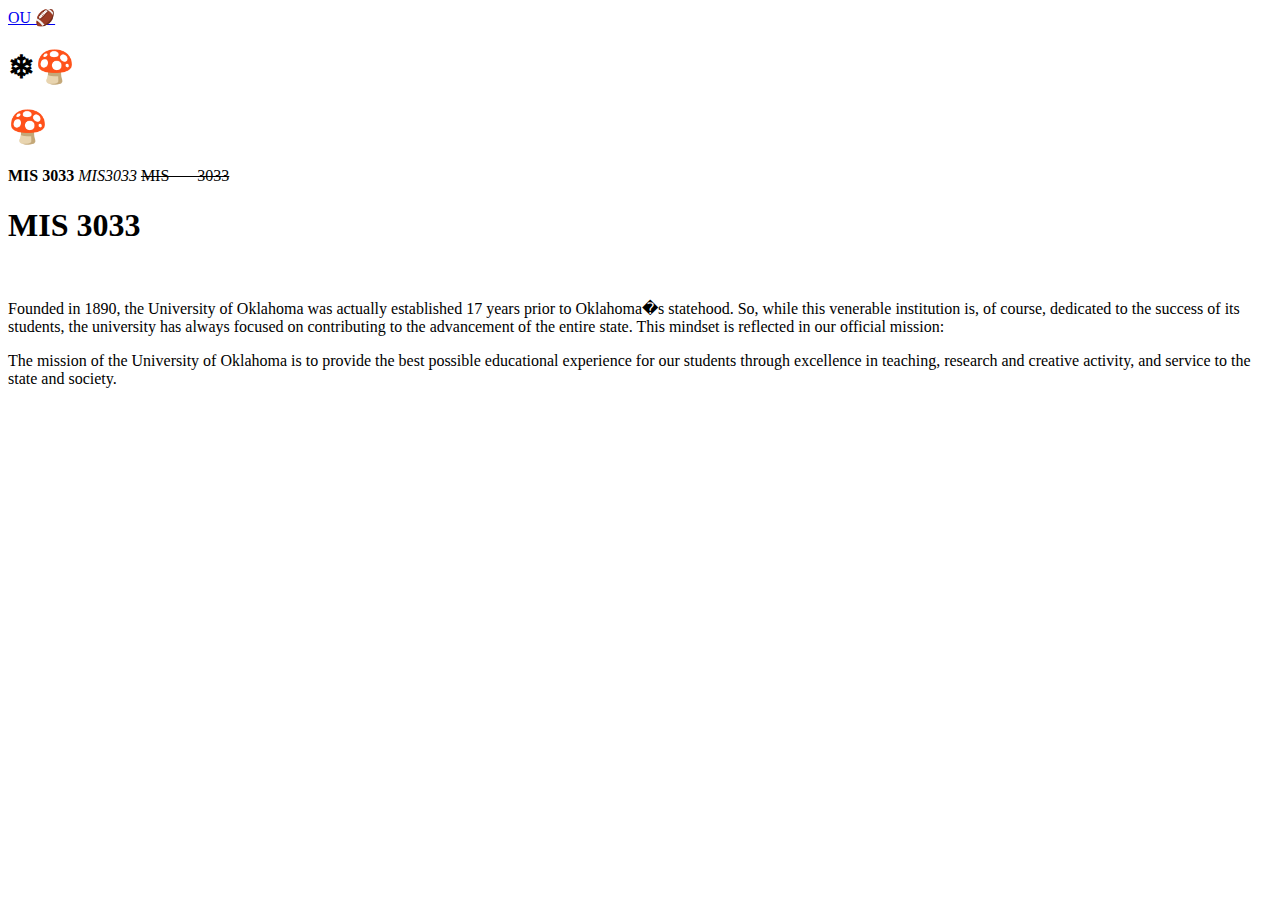
<file: 0226/Index.html>
<!--html is tag
a pair of text <tagName> </tagName>
a stand alone tag  <tagName />-->


<html>

<head>
    <title>
        this is my first webpage
    </title>
</head>

    <body>

        <a href="https://www.ou.edu/" target="_blank">OU &#127944;</a>

        <h1>&#10052;&#127812;</h1>
        <h1>&#127812;</h1>

        <b>MIS 3033</b>
        <i>MIS3033</i>
        <strike>MIS &nbsp; &nbsp;  &nbsp;  3033</strike>

        <h1>MIS 3033</h1>
        
        <br/>
        <p>
            Founded in 1890, the University of Oklahoma was actually established 17 years prior to Oklahoma�s statehood. So, while this venerable institution is, of course, dedicated to the success of its students, the university has always focused on contributing to the advancement of the entire state. This mindset is reflected in our official mission:
        </p>
       
        
        <p>
            The mission of the University of Oklahoma is to provide the best possible educational experience for our students through excellence in teaching, research and creative activity, and service to the state and society.
        </p>


        
    </body>





</html>
</file>
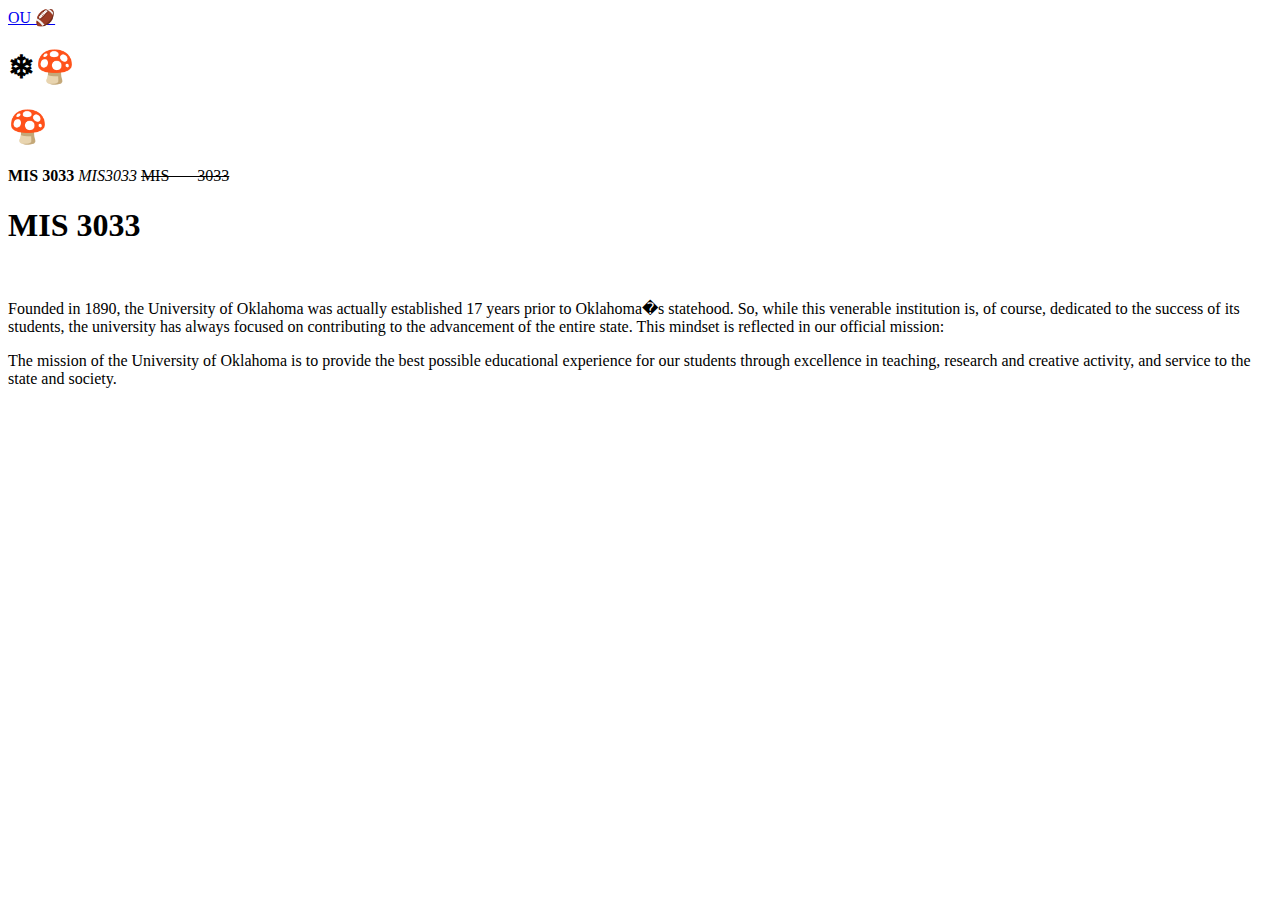
<file: 0226/index.html>
<!--html is tag
a pair of text <tagName> </tagName>
a stand alone tag  <tagName />-->


<html>

<head>
    <title>
        this is my first webpage
    </title>
</head>

    <body>

        <a href="https://www.ou.edu/" target="_blank">OU &#127944;</a>

        <h1>&#10052;&#127812;</h1>
        <h1>&#127812;</h1>

        <b>MIS 3033</b>
        <i>MIS3033</i>
        <strike>MIS &nbsp; &nbsp;  &nbsp;  3033</strike>

        <h1>MIS 3033</h1>
        
        <br/>
        <p>
            Founded in 1890, the University of Oklahoma was actually established 17 years prior to Oklahoma�s statehood. So, while this venerable institution is, of course, dedicated to the success of its students, the university has always focused on contributing to the advancement of the entire state. This mindset is reflected in our official mission:
        </p>
       
        
        <p>
            The mission of the University of Oklahoma is to provide the best possible educational experience for our students through excellence in teaching, research and creative activity, and service to the state and society.
        </p>


        
    </body>





</html>
</file>
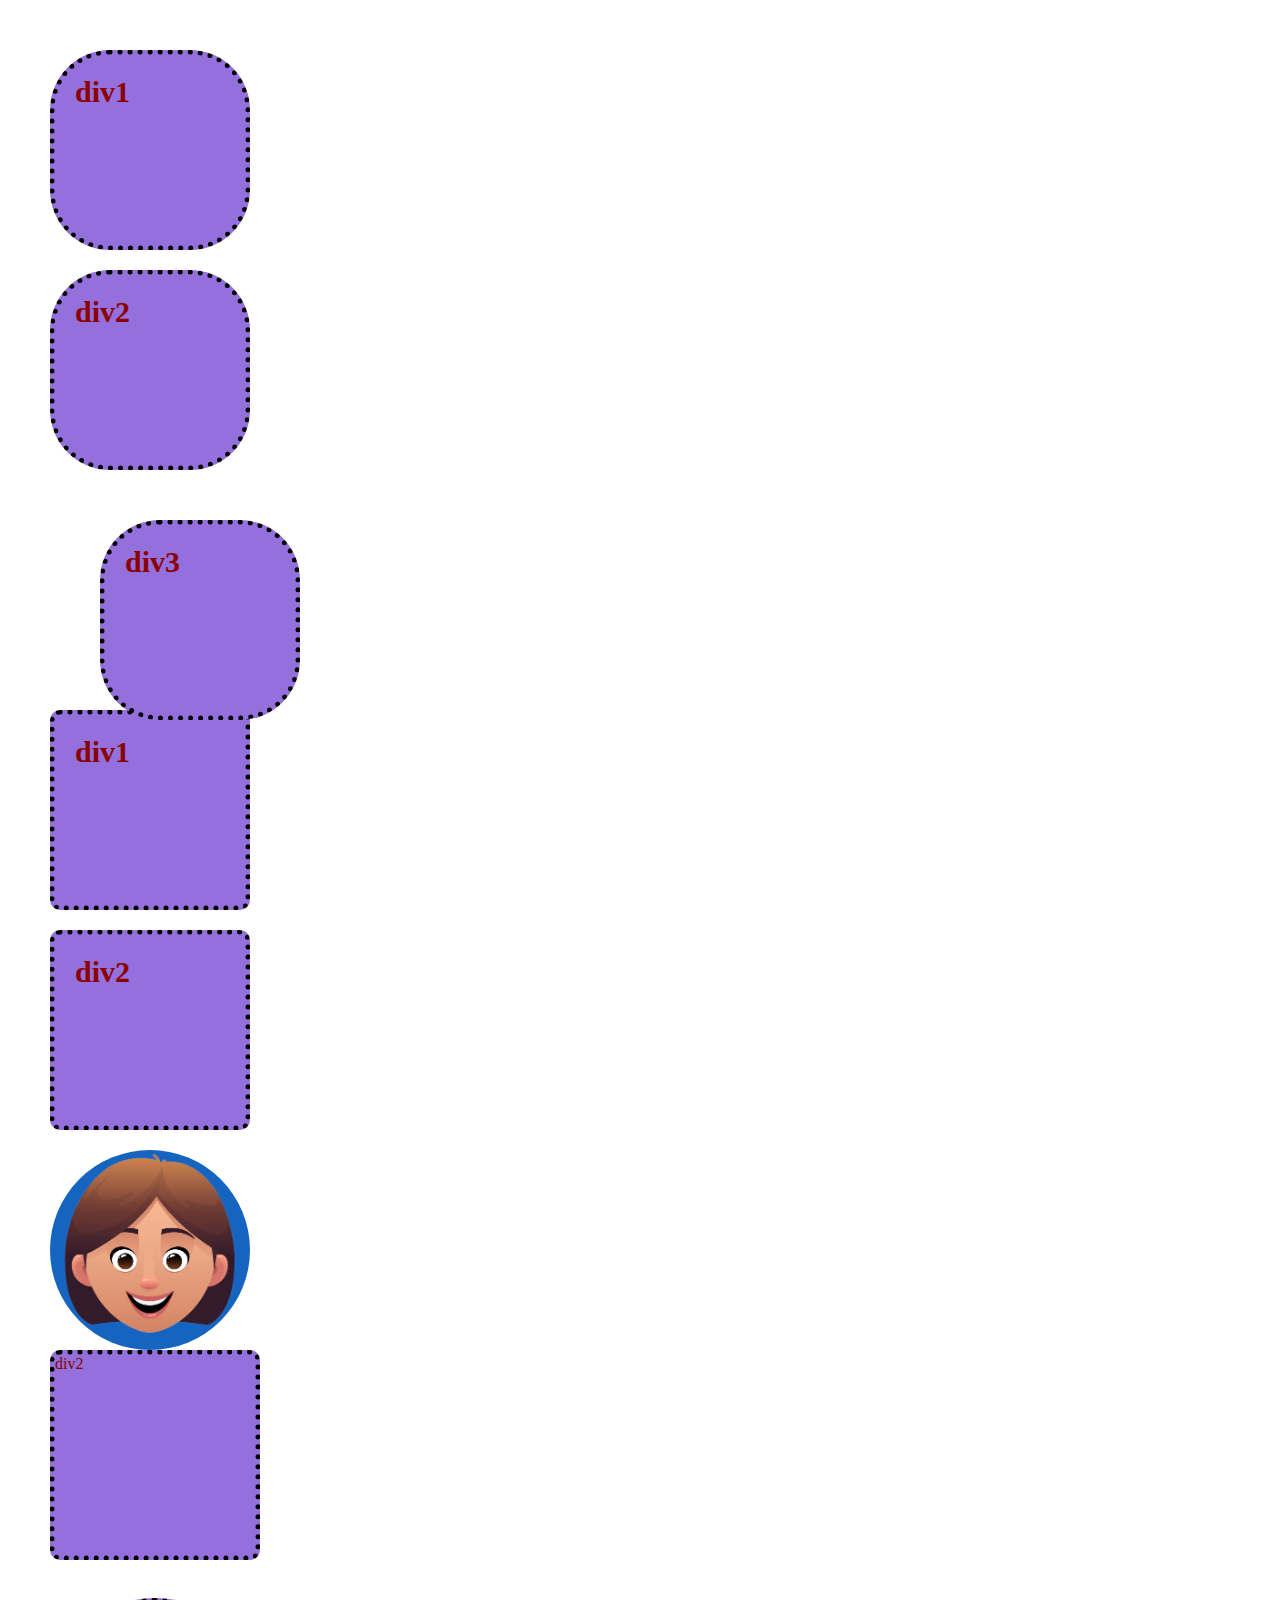
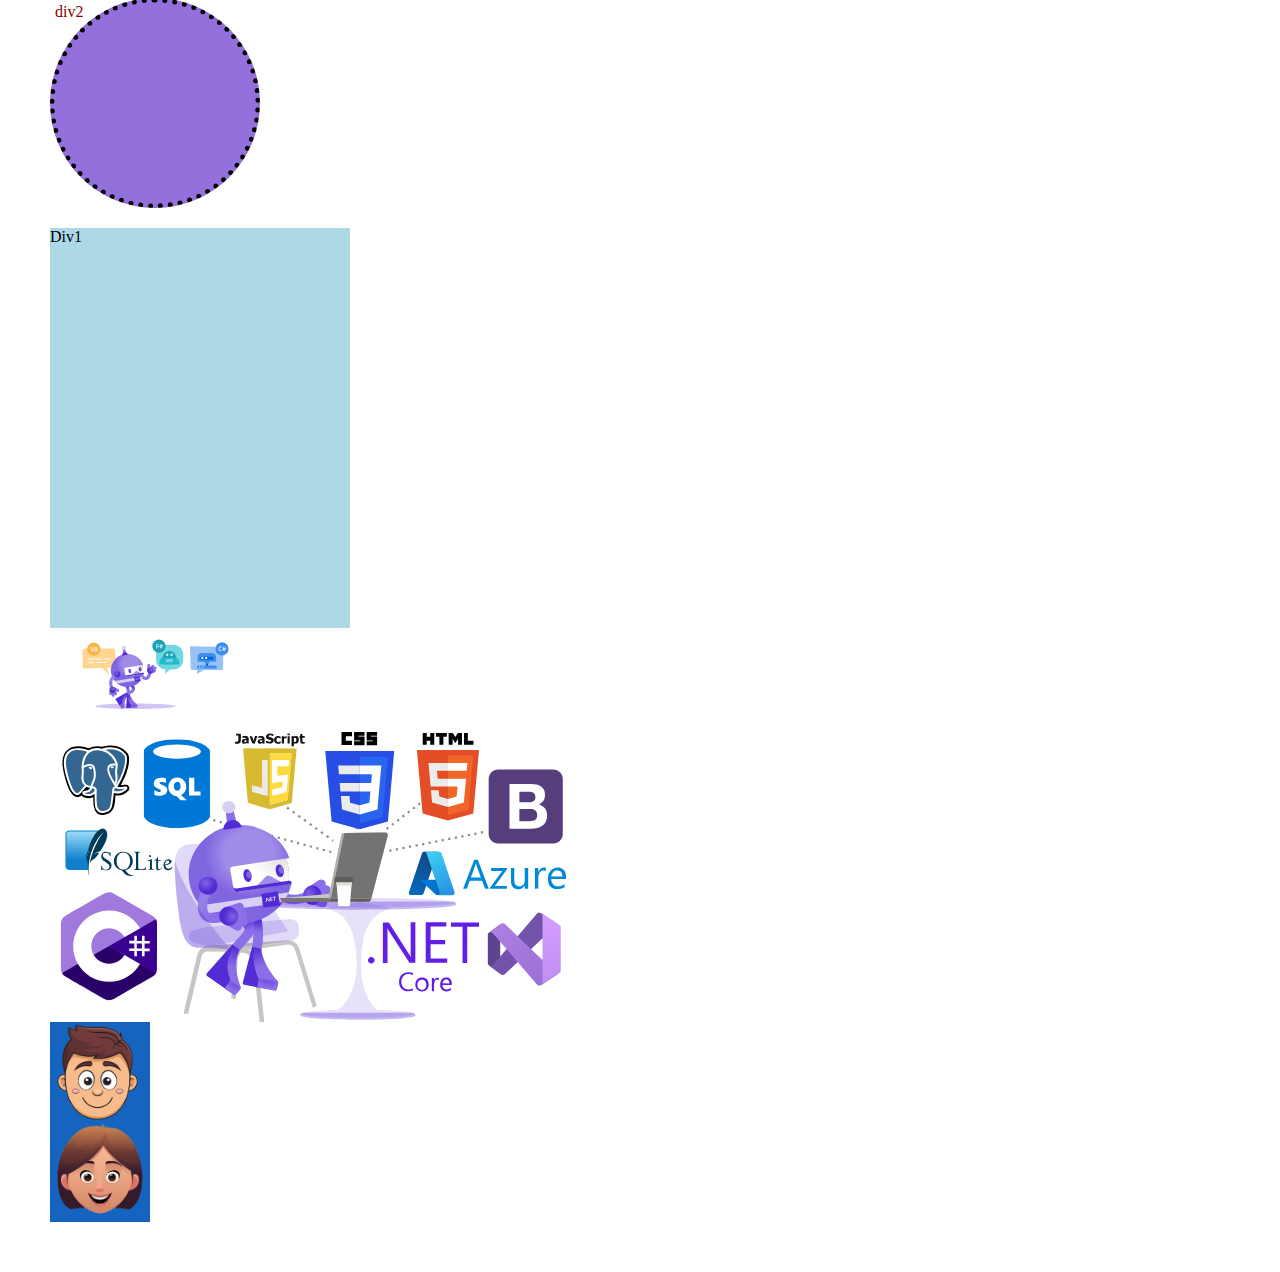
<file: 0304/index.html>
<html>

<head>
    <script src="https://juxinglong.github.io/static/iframe-resizer/iframeResizer.contentWindow.min.js"></script>

    <title>Mar 04 MIS 3033</title>

    <link rel="icon" href="head1.png"/>

    <style>

        .style1 
        {
            background-color: mediumpurple;
            width: 200px;
            height: 200px;
            color: darkred;
            border-style: dotted;
            border-color: black;
            border-width: 5px;
            border-radius: 30%;
            margin-bottom: 20px;
            padding: 20px;
            box-sizing: border-box;
            font-size: 30px;
            font-weight: bold;
        }


        #div10 {
            background-color: mediumpurple;
            width: 200px;
            height: 200px;
            color: darkred;
            border-style: dotted;
            border-color: black;
            border-width: 5px;
            border-radius: 10px;
            margin-bottom: 20px;
            padding: 20px;
            box-sizing: border-box;
            font-size: 30px;
            font-weight: bold;
        }
    </style>

</head>

<body style=" margin:50px;">

    <div class="style1">div1</div>
    <div class="style1">div2</div>
    <div class="style1" style="position:relative;left:50px;top:30px;">div3</div>


    <div id="div10" style="">
        div1
    </div>

    <div id="div10" style="background-color:mediumpurple; width:200px; height:200px; color:darkred; border-style:dotted;
border-color:black; border-width:5px; border-radius:10px; margin-bottom:20px; padding:20px; box-sizing:border-box">
        div2
    </div>

    <img src="head2.png" style="width:200px; border-radius:50%" />



    <div id="div2" style="background-color:mediumpurple; width:200px; height:200px; color:darkred; border-style:dotted;
border-color:black; border-width:5px; border-radius:10px; margin-bottom:20px;">
        div2
    </div>

    <br />
    <div id="div2" style="background-color:mediumpurple; width:200px; height:200px; color:darkred; border-style:dotted;
border-color:black; border-width:5px; border-radius:50%; margin-bottom:20px;">
        div2
    </div>

    <div style="width:300px; height:400px; background-color:lightblue;">
        Div1
    </div>

    <img style="width:200px; " src="a.svg" />
    <br />
    <img src="b.svg" style="height:300px;" />
    <br />
    <img style="width:100px;" src="head1.png" />
    <br />
    <img src="head2.png" style="height:100px;" />

</body>

</html>
</file>
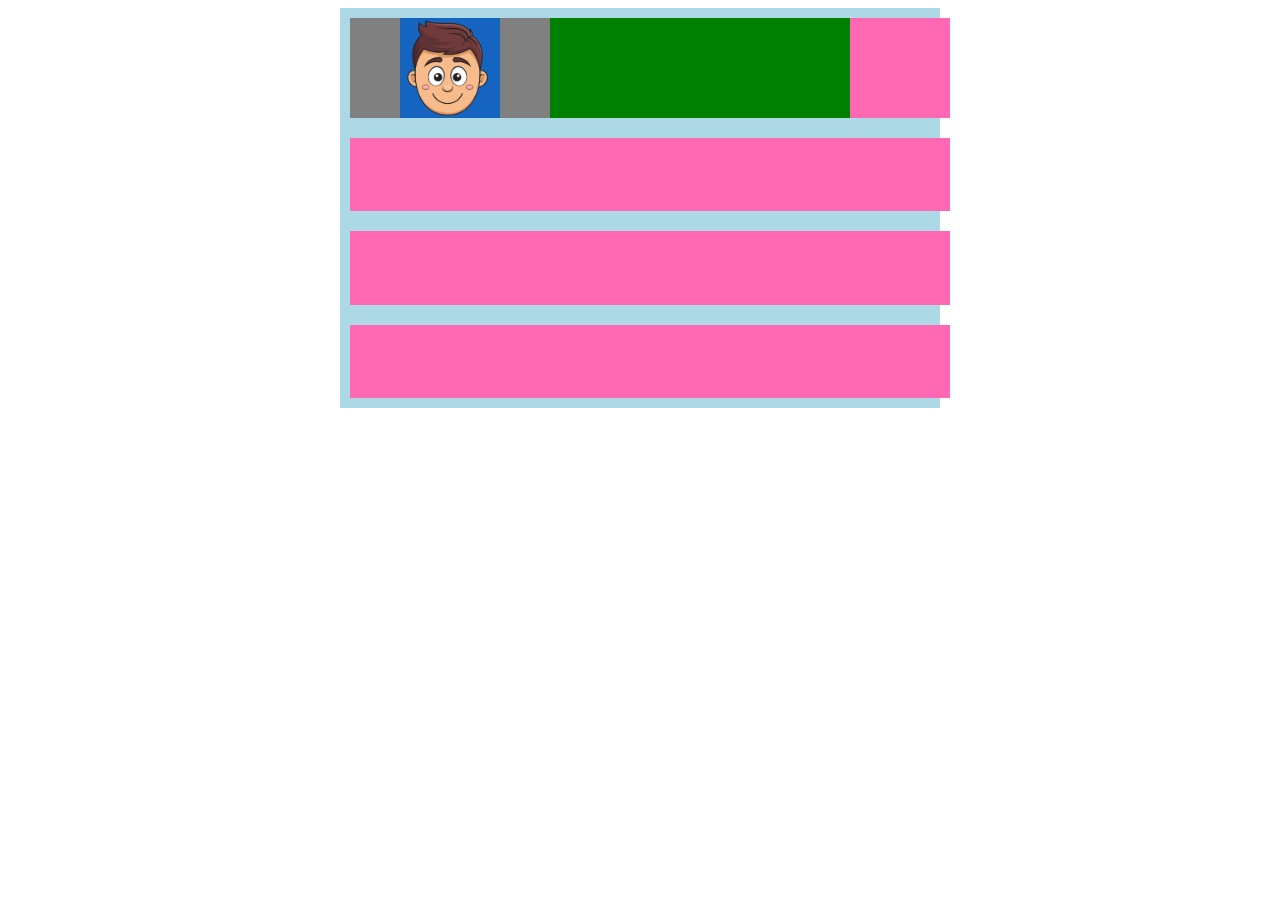
<file: 0306/index.html>
<html>

<head>
    <script src="https://juxinglong.github.io/static/iframe-resizer/iframeResizer.contentWindow.min.js"></script>
    <title> MIS 3033 Mar 6</title>
    <link rel="icon" href="head1.png" />
    <style>
        #main
        {
            width:600px;
            height:400px;
            background-color:lightblue;
            margin-left:auto;
            margin-right:auto;

            display:flex;
            flex-direction:column;
           
        }

        .style1
        {
            width:100%;
            height:100px;
            background-color:hotpink;
            margin:10px;
        }
        #h1
        {
            background-color:gray;
            width:200px;
            height:100%;

            display:flex;
            flex-direction:row;
            justify-content:center;
        }
        #h2
        {
            background-color:green;
            width:300px;
            height:100%
        }
        #head
        {
            display:flex;
            flex-direction:row;
        }


    </style>

</head>

<body>

    <div id="main" >
        <div id="head" class="style1">
            <div id="h1">
                <img src="head1.png" style="height:100px"/>
            </div>
            <div id="h2"></div>
        </div>


        <div class="style1"> </div>
        <div class="style1"> </div>
        <div class="style1"> </div>
    </div>

</body>

</html>
</file>
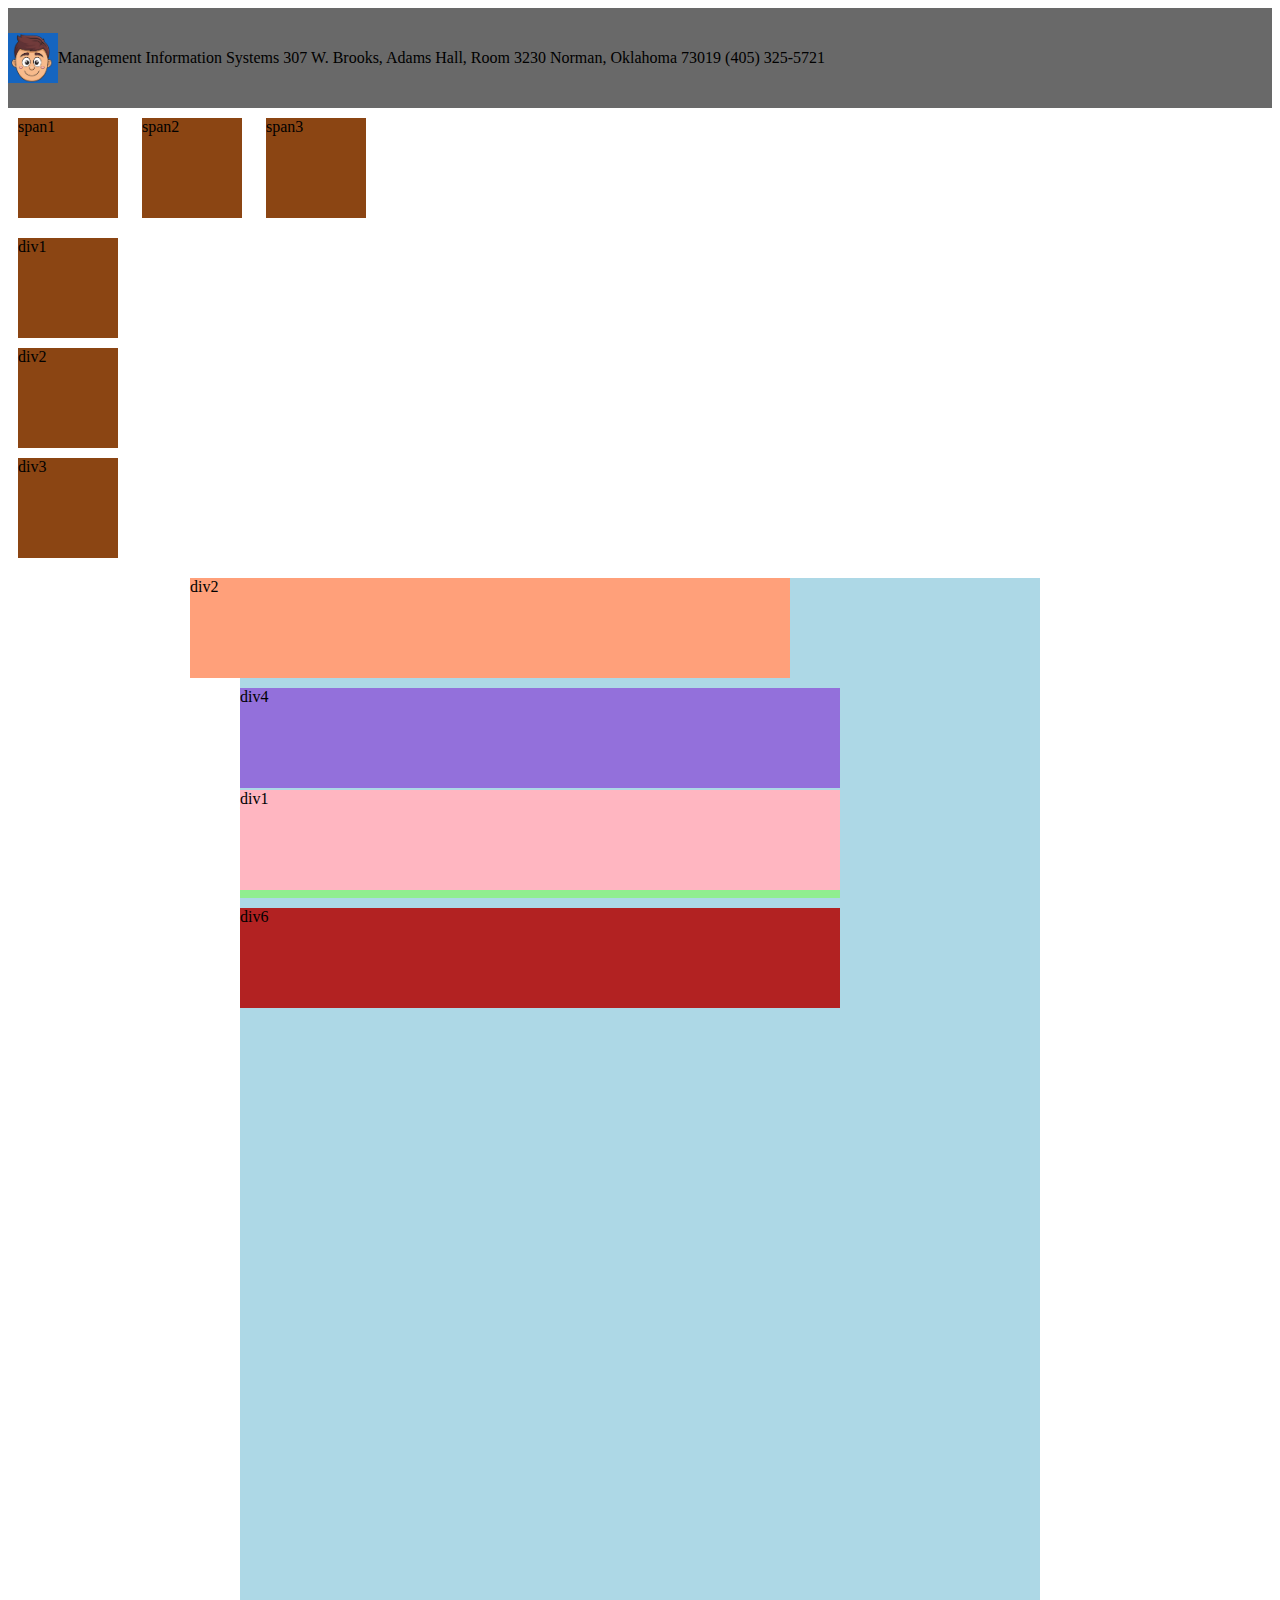
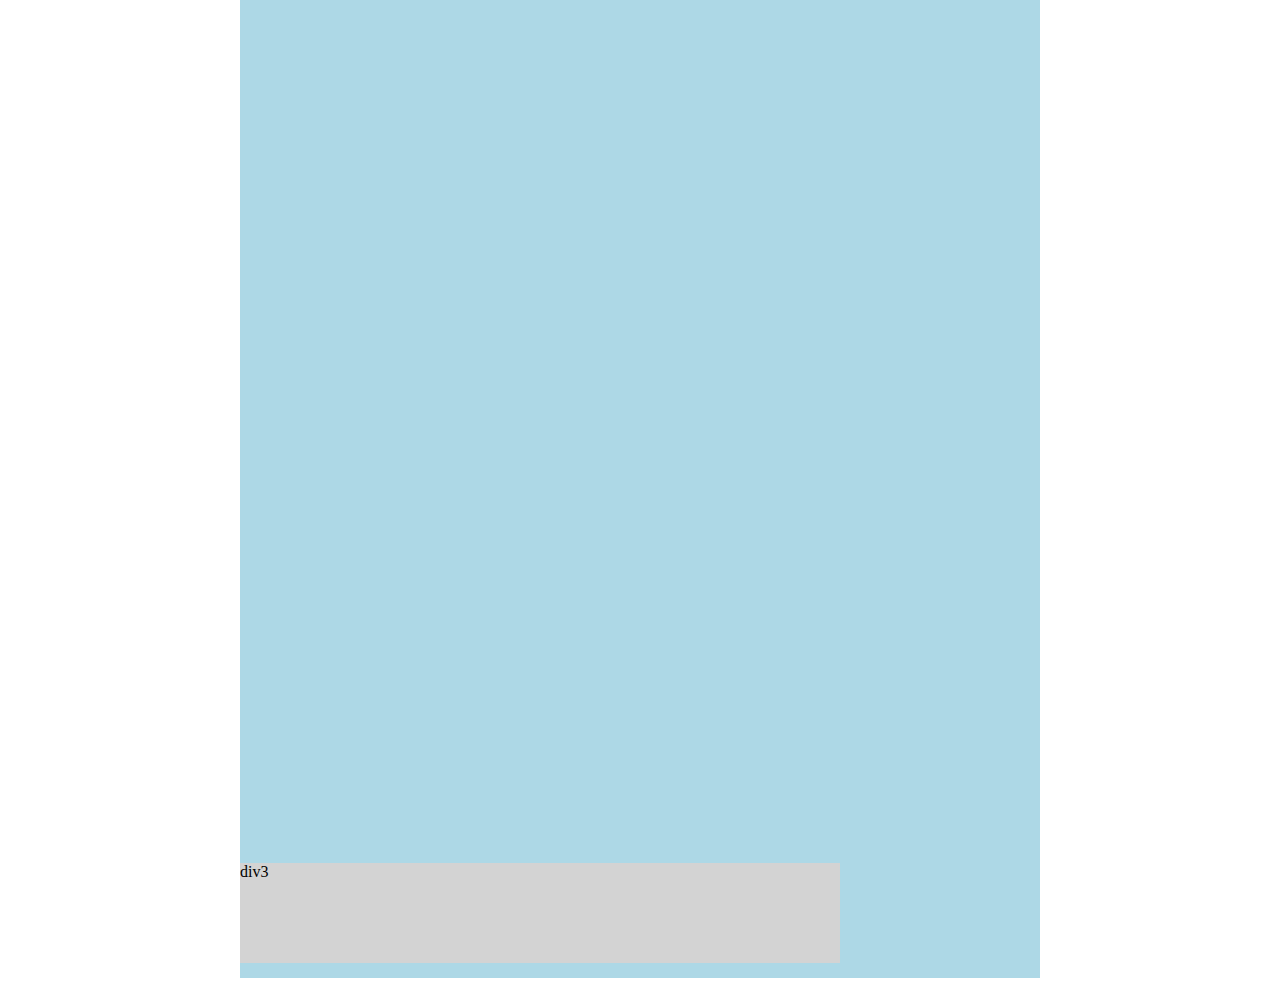
<file: 0308/index.html>
<html>

<head>
    <script src="https://juxinglong.github.io/static/iframe-resizer/iframeResizer.contentWindow.min.js"></script>
    <title>MIS 3033 March 8</title>
    <link href="head1.png" rel="icon"/>

    <style>
        #main
        {
            width:800px;
            height:2000px;
            background-color:lightblue;
            margin:20px;
            margin-left:auto;
            margin-right:auto;
            position:relative;


        }
        #div1
        {
            width:600px;
            height:100px;
            background-color:lightpink;
            margin-bottom:10px;
            position:fixed;
            bottom:0px;
        }

        #div2 
        {
            width: 600px;
            height: 100px;
            background-color: lightsalmon;
            margin-bottom: 10px;
            position:relative;
            left:-50px;
        }

        #div3
        {
            width: 600px;
            height: 100px;
            background-color: lightgray;
            margin-bottom: 10px;
            position:absolute;
            bottom:5px;
        }
        #div4 
        {
            width: 600px;
            height: 100px;
            background-color: mediumpurple;
            margin-bottom: 10px;
            position:sticky;
            top:0px;
            
        }
        #div5 
        {
            width: 600px;
            height: 100px;
            background-color: lightgreen;
            margin-bottom: 10px;
        }
        #div6
        {
            width: 600px;
            height: 100px;
            background-color: firebrick;
            margin-bottom: 10px;
        }
        .sp1
        {
            width:100px;
            height:100px;
            background-color:saddlebrown;
            margin:10px;
            display:inline-block;
        }
        .dv1 {
            width: 100px;
            height: 100px;
            background-color: saddlebrown;
            margin: 10px;
            display:block;
        }
        #foot
        {
            height:100px;
            background-color:dimgrey;
            display:flex;
            flex-direction:row;
            align-items:center;
        }


    </style>



</head>

<body>
    <div id="foot">
        <div id="f1">
            <img src="head1.png" style="height:50px"/>
        </div>
        <div id="f2">
            Management Information Systems
            307 W. Brooks, Adams Hall, Room 3230
            Norman, Oklahoma 73019
            (405) 325-5721
        </div>
        <div id="f3"></div>
    </div>


    <span class="sp1">span1</span>
    <span class="sp1">span2</span>
    <span class="sp1">span3</span>

    <div class="dv1">div1</div>
    <div class="dv1">div2</div>
    <div class="dv1">div3</div>



    <div id="main">
        <div id="div1">div1</div>
        <div id="div2">div2</div>
        <div id="div3">div3</div>
        <div id="div4">div4</div>
        <div id="div5">div5</div>
        <div id="div6">div6</div>



    </div>


</body>



</html>
</file>
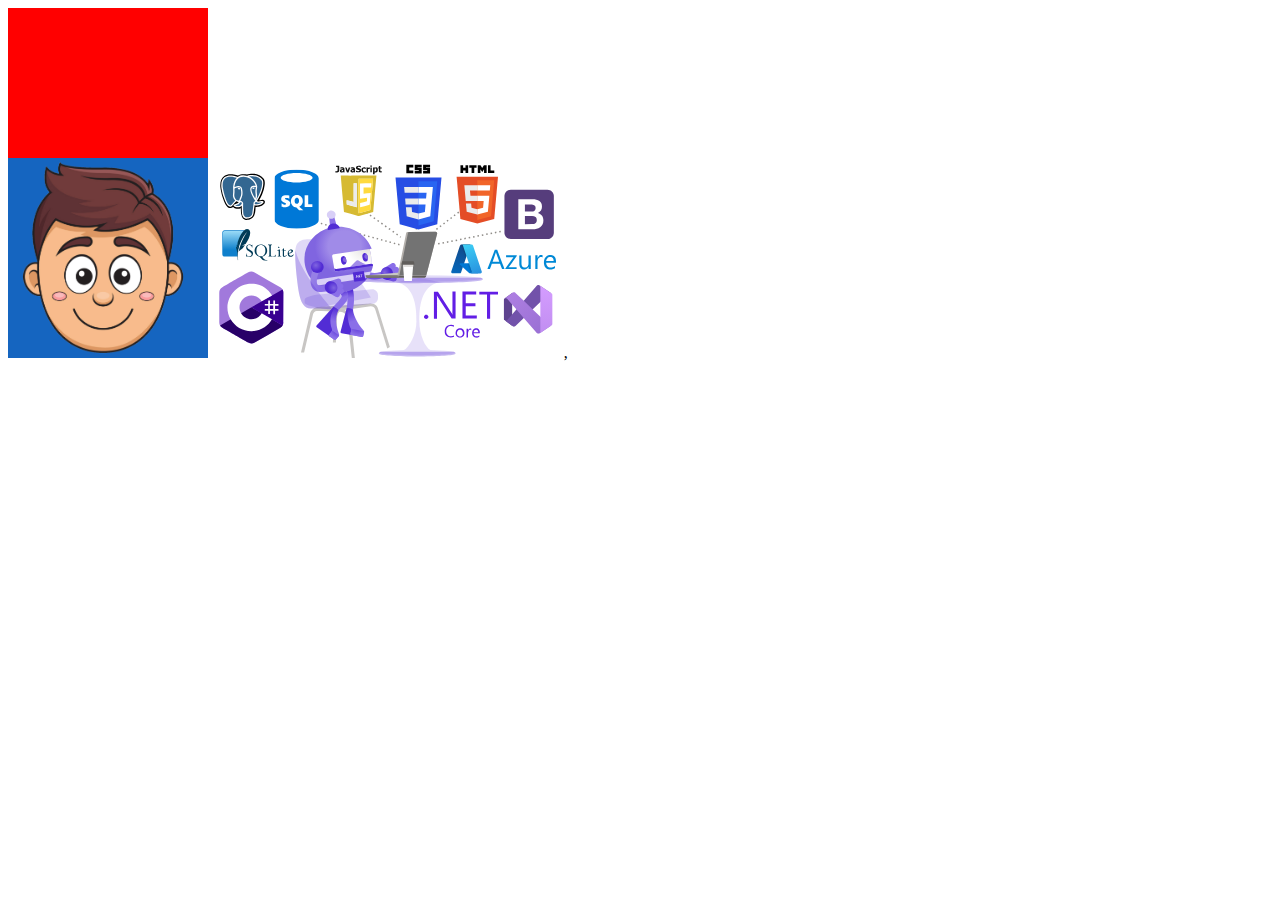
<file: 0311/index.html>
<html>

<head>
    <script src="https://juxinglong.github.io/static/iframe-resizer/iframeResizer.contentWindow.min.js"></script>

    <title>
        MIS 3033 March 11 JavaScript
    </title>
    <link rel="icon" href="head1.png" />

    <style>
        #div1 {
            width: 200px;
            height: 150px;
            background-color: lightblue;
        }

        #img1 {
            height: 150px;
        }

        #img2 {
            height: 200px;
        }
    </style>

</head>



<body>
    <script>
        //html css (not a programing lanuguage)
        //JavaScript, new topic, stand alone language
        //this script can be anywhere inside the code/webpage
        //java and javascript not the same
        //not a strict language
        "use strict";
        //define variable
        {//walls,blocks,small world
            const age1=20;//undefined flexible, local
            let age2;//local variable, local
            var v1;//global variable, global

            age2 = 20;//age2 is number variable now
            age2 = 128.8;//age2 is now a double
            age2 = 'tom';//can us single or double quotes... now age2 is a string
            age2 = ``;//this is a tick can be used to define a string


            let name = 'Tom';
            let age = 20;

            let str = `The name is ${name}. The age is ${age}`;

            console.log(str);

            //alert(str);


            let stu;//undefined
            stu = {
                name: "Tom",
                age:20,
                grade: 96.6,
            };

            console.log(stu.grade);

            let arr1;
            arr1 = ["Tom", "Jack"]
            console.log(arr1.length);
            console.log(arr1[1]);

            //define function
            //way1, no let

            function func1(p1,p2)
            {
                return p1 + p2;//return is not mandatory in JavaScript
            }
            //way2 arrow function
            // ;is not mandatory, but it is helpful so use it
            let func2 = (p1, p2) => {
                return p1 * p2;
            };

            console.log(func1(2.3,3.0))
            console.log(func2(2.3,3.0))


        }


        

    </script>

    <script>
        //s2
        
            "use strict";
            {
            //age2 = 20;
            }
        
    </script>


    <div id="div1"> </div>
    <img id="img1" src="head1.png"/>
    <img id="img2" src="b.svg"/>


    <script>
        "use strict";
        document.querySelector("#div1").style.backgroundColor = "red";
        document.querySelector("#img1").style.height = 200;

    </script>


</body>

</html>,
</file>
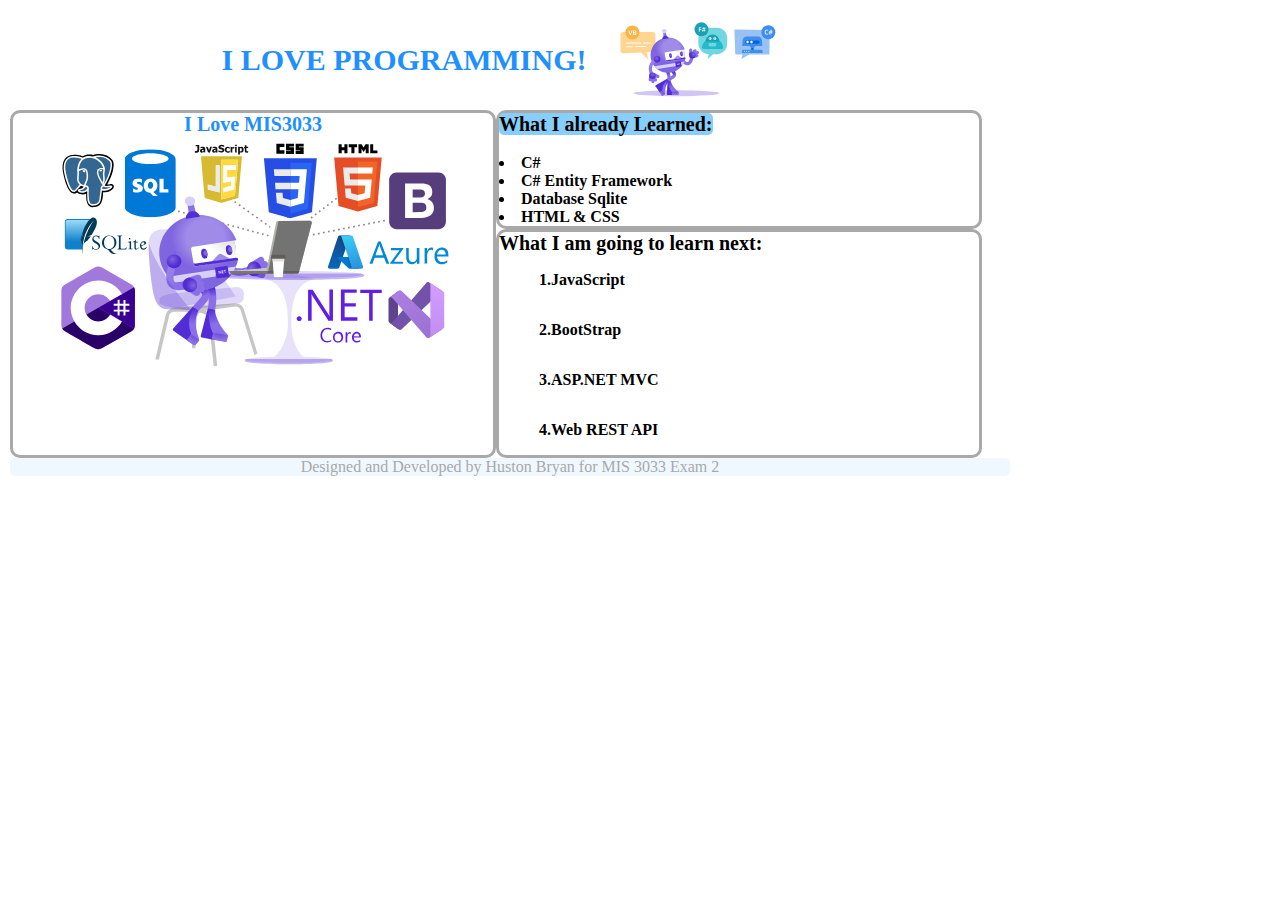
<file: exam2/index.html>
<html>
<head>
    <title>MIS 3033 Spring 2024 [EZKQ] Huston Bryan</title>
    <link rel="icon" href="static/img/head1.png" />
    <link rel="stylesheet" href="static/site.css" />

    <style>
        #top {
            font-size: 30px;
            text-align: center;
            display: flex;
            flex-direction: row;
            align-items: center;
            justify-content: center;
            margin-left: auto;
            margin-right: auto;
            /*background-color:pink;*/
        }
        #main
        {
            width:1000px;
           
        }
        #left
        {
            color:dodgerblue;
            font-size:20px;
            font-weight:bold;
            border: solid;
            border-color:darkgray;
            border-radius:10px;
            display:flex;
            flex-direction:column;
            align-items:center;

        }
        #footer
        {         
            background-color:aliceblue;
            color:darkgray;
            border-radius:5px;
            align-items:center;

        }
        #middleC
        {
            display:flex;
            flex-direction:row;
        }
        #topR {
            color: black;
            /*font-size: 20px;*/
            font-weight: bold;
            border: solid;
            border-color:darkgray;
            border-radius: 10px;
            /*display: flex;
            flex-direction: column;*/
            
        }
        #botR {
            color: black;
            /*font-size: 20px;*/
            font-weight: bold;
            border: solid;
            border-color:darkgray;
            border-radius: 10px;
            display: flex;
            flex-direction: column;
            
        }
    </style>
</head>
<body>
    
    <div id="main">
        <div id="top" style="color:dodgerblue; text-transform:uppercase;font-weight:bold">
            I Love Programming!
            <br />
            
            <img src="static/img/a.svg" style="height:100px;" />
        </div>
        

        <div id="middleC">
            <div id="left" style="width:480px;">
                I Love MIS3033
                <img src="static/img/b.svg" style="width:400px;" />
            </div>

            <div id="right">
                <div id="topR">
                    <span style="font-size:20px;font-weight:bold;background-color:lightskyblue;border-radius:5px;">What I already Learned:</span>
                    <br />
                    <br />
                    
                    <li>
                        C#
                    </li>
                    <li>
                        C# Entity Framework
                    </li>
                    <li>
                        Database Sqlite
                    </li>
                    <li>HTML & CSS</li>
                </div>
                <div id="botR" style="width:480px;">
                    <span style="font-size:20px;font-weight:bold;">What I am going to learn next:</span>
                    <ol>
                        1.JavaScript
                    </ol>
                    <ol>
                        2.BootStrap
                    </ol>
                    <ol>
                        3.ASP.NET MVC
                    </ol>
                    <ol>
                        4.Web REST API
                    </ol>

                </div>
            </div>

        </div>

        <div id="footer" style="text-align:center">
            Designed and Developed by Huston Bryan for MIS 3033 Exam 2

        </div>
    </div>
    
</body>

</html>
</file>
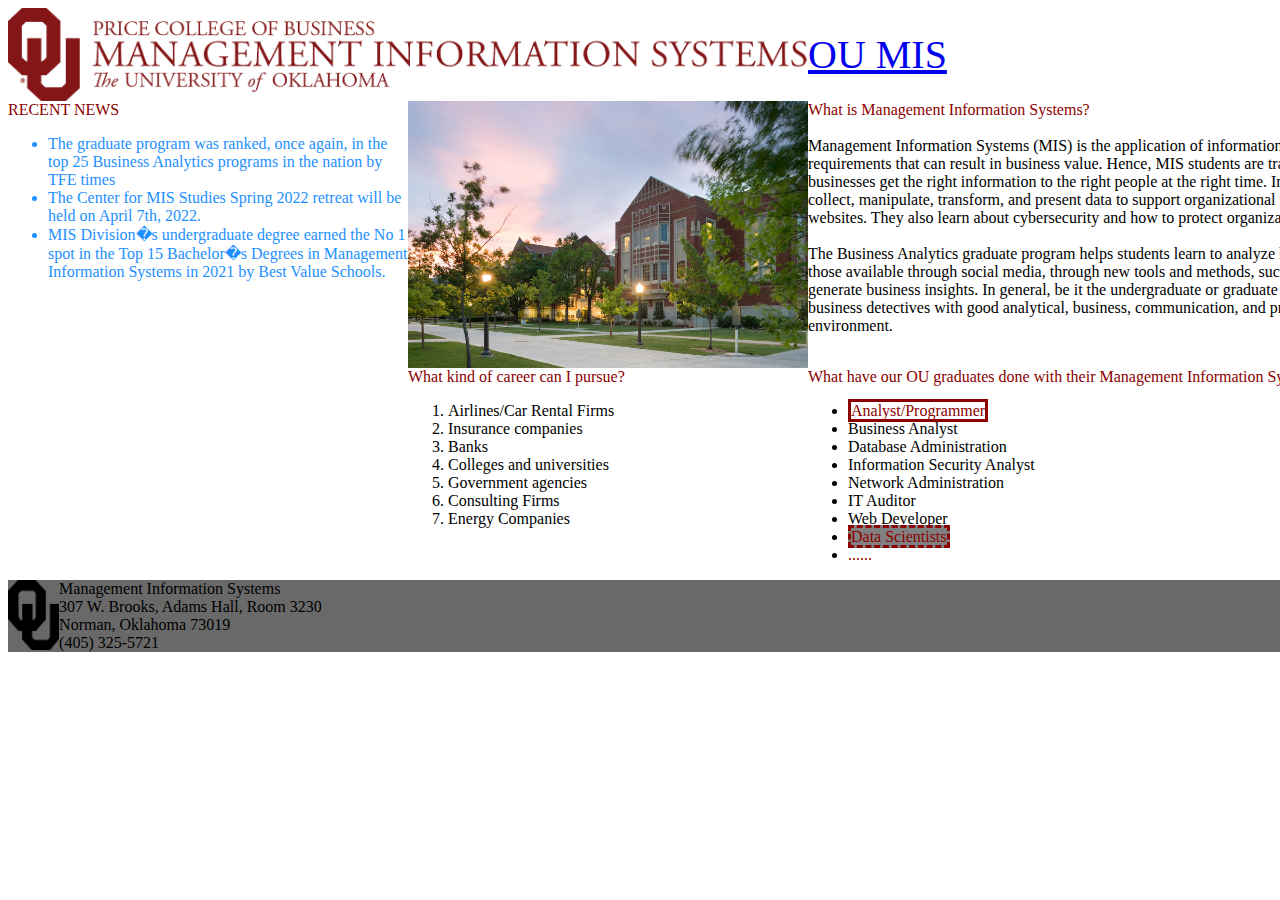
<file: HW6/index.html>
<html>
<head>
    <title>MIS 3033 Huston Bryan</title>
    <style>
        body
        {
            
            /*background-color:cadetblue;*/

        }
        #maindiv 
        {
            /*background-color:pink;*/
            width: 1600px;
            margin-left:auto;
            margin-right:auto;
        }
        #div1
        {
            /*background-color:grey;*/
            display:flex;
            flex-direction:row;
            
        }

        #div2
        {
            /*background-color:lightgrey;*/
            display:flex;
            flex-direction:row;

        }

        #div3
        {
            /*background-color:lightgray;*/
        }

        #div4
        {
            background-color:dimgray;
        }

    </style>

</head>

<body>

    <div id="maindiv">

        <div id="div1">
            <div>
                <img src="MIS.png" style="width:800px"/>
            </div>
            <div style="display:flex; flex-direction:column; justify-content:center;">
                <a href="https://www.ou.edu/price/mis" style="font-size:40px">
                    OU MIS
                </a>
            </div>
        </div>

        <div id="div2">
            <div style="width:400px">
                <span style="color:darkred;">RECENT NEWS</span>

                <ul style="color:dodgerblue;">
                    <li>The graduate program was ranked, once again, in the top 25 Business Analytics programs in the nation by TFE times</li>
                    <li>The Center for MIS Studies Spring 2022 retreat will be held on April 7th, 2022.</li>
                    <li> MIS Division�s undergraduate degree earned the No 1 spot in the Top 15 Bachelor�s Degrees in Management Information Systems in 2021 by Best Value Schools.</li>
                </ul>

                
            </div>
            <div>
                <img src="price.jpg" style="width:400px"/>
            </div>
            <div style="width:800px;">
                <span style="color:darkred">What is Management Information Systems?</span>
                <br />
                <br />
                Management Information Systems (MIS) is the application of information technology to meet organizational and managerial requirements that can result in business value. Hence, MIS students are trained to use computer technology to help businesses get the right information to the right people at the right time. In the undergraduate program, students learn how to collect, manipulate, transform, and present data to support organizational needs, including presentation on company websites. They also learn about cybersecurity and how to protect organizational data.
                <br /><br />
                The Business Analytics graduate program helps students learn to analyze huge volumes and a variety of data, including those available through social media, through new tools and methods, such as visualization and machine learning, in order to generate business insights. In general, be it the undergraduate or graduate program, MIS students are trained to become business detectives with good analytical, business, communication, and problem-solving skills in a computer-based environment.
            </div>
        </div>

        <div id="div3" style="display:flex; flex-direction:row; ">
            <div style="width:400px;"></div>

            <div style="width:400px;">
                <span style="color:darkred;">What kind of career can I pursue?</span>
                <ol>
                    <li>Airlines/Car Rental Firms</li>
                    <li>Insurance companies</li>
                    <li>Banks</li>
                    <li>Colleges and universities</li>
                    <li>Government agencies</li>
                    <li>Consulting Firms</li>
                    <li>Energy Companies</li>
                </ol>
                          
            </div>
            <div style="width:800px;">
                <span style="color:darkred;">What have our OU graduates done with their Management Information Systems degree?</span>
                <ul>
                    <li>
                        <span style="border-style:solid; border-color:darkred; color:darkred;">Analyst/Programmer</span>
                    </li>
                    <li>Business Analyst</li>
                    <li>Database Administration</li>
                    <li>Information Security Analyst</li>
                    <li>Network Administration</li>
                    <li>IT Auditor</li>
                    <li>Web Developer</li>
                    <li>
                        <span style="border-style:dashed; border-color:darkred; color:darkred; background-color:grey;">Data Scientists</span>
                    </li>
                    <li>
                        <span style="color:darkred;">......</span>
                    </li>

                </ul>

            </div>
        </div>

        <div id="div4" style="display:flex; flex-direction:row;">
            <div><img src="OU.png" style="height:70px;" /></div>
            <div>
                Management Information Systems
                <br />
                307 W. Brooks, Adams Hall, Room 3230
                <br />
                Norman, Oklahoma 73019
                <br />
                (405) 325-5721
            </div>
        </div>



    </div>




</body>

</html>
</file>
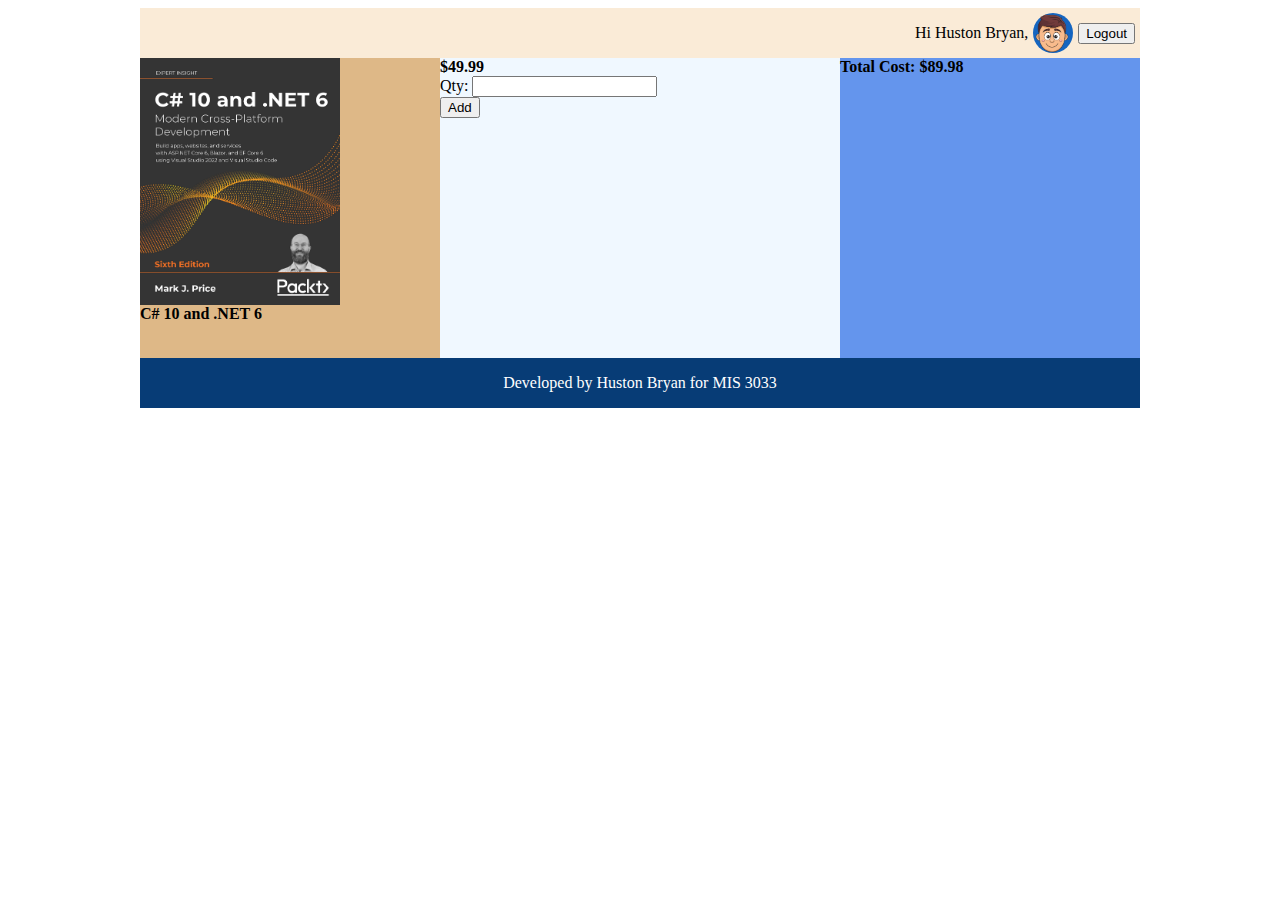
<file: HW7/index.html>
<html>

<head>
    <title>MIS 3033 HW7 Huston Bryan</title>

    <style>
        #maindiv
        {
            background-color:blue;
            width:1000px;
            margin-left:auto;
            margin-right:auto;
        }
        #div1
        {
            background-color:antiquewhite;
            height:50px;
            display:flex;
            flex-direction:row;
            justify-content:end;
            align-items:center;
        }
        #div2
        {
            background-color:aliceblue;
            display:flex;
            flex-direction:row;
        }
        #div3 
        {
            background-color: #073c76;
            width:1000px;
            height:50px;
            display:flex;
            flex-direction:row;
            justify-content:center;
            align-items:center;
        }


    </style>
</head>


<body>
    <div id="maindiv">

        <div id="div1"> 

            <div style="margin-right:5px;">
                Hi Huston Bryan,
            </div>

            <div style="margin-right:5px;">
                <img style="height:40px; border-radius:50%" src="head1.png"/>
            </div>

            <div style="margin-right:5px;">
                <button>Logout</button>
            </div>

        </div>

        <div id="div2">
            <div style="width:300px; height:300px; background-color:burlywood;">
            <img style="width:200px;" src="book.jpg"/>
                <br />
                <span style="font-weight:bold;">
                    C# 10 and .NET 6
                </span>
            </div>

            <div style="width:400px; height:300px;">
                <span style="font-weight:bold;">$49.99</span> <br />
                <label>Qty: </label>
                <input type="text"/>
                <br />
                <button>Add</button>
            </div>
            <div style="font-weight:bold; background-color:cornflowerblue;height:300px;width:300px;">
                <span>Total Cost: $89.98</span>
            </div>
        </div>

        <div id="div3">
            <span style="color:white;">Developed by Huston Bryan for MIS 3033</span>
        </div>


    </div>



</body>


</html>
</file>
<file: exam2/static/site.css>
body
{
    margin:10px;

}
</file>
